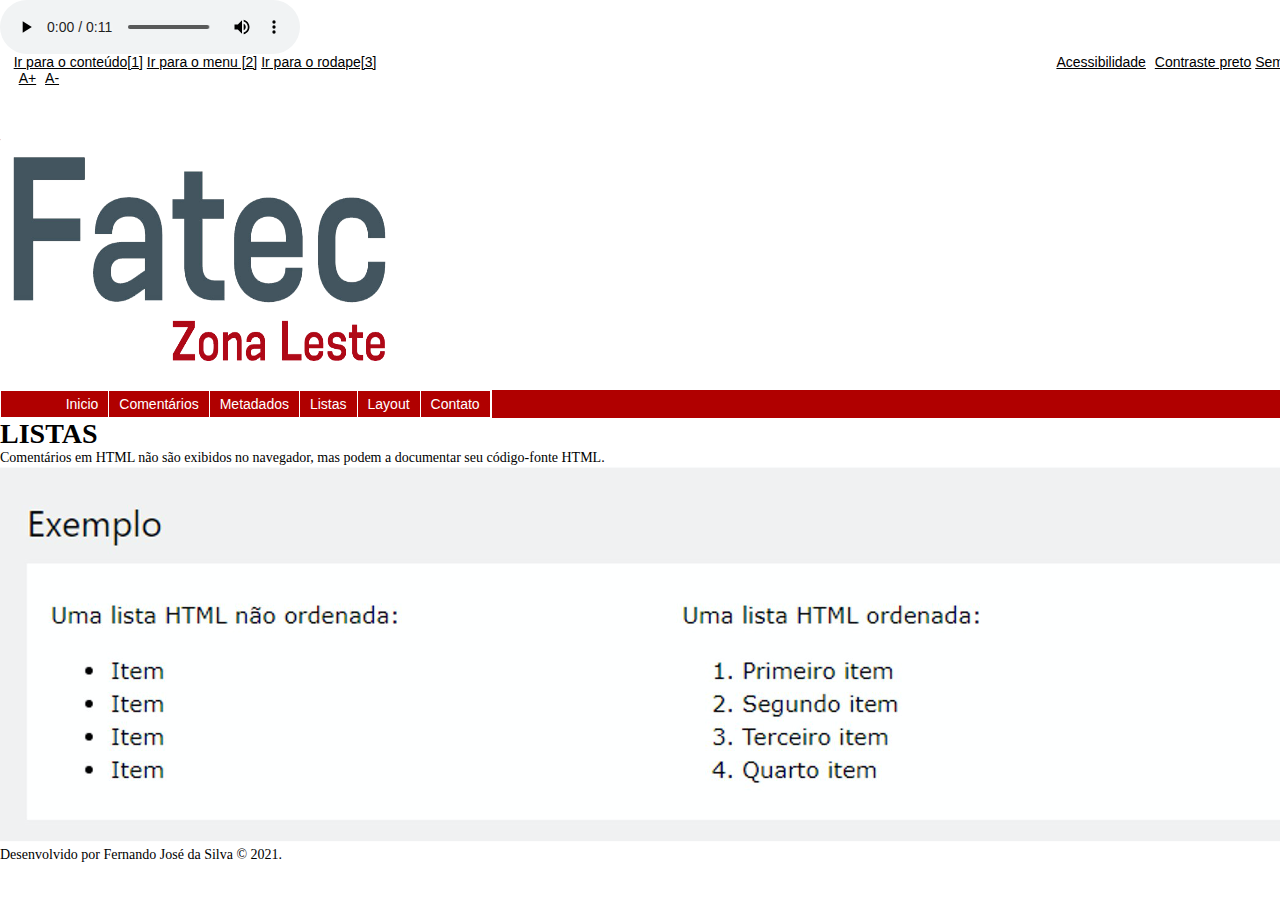
<file: listas.html>
<!DOCTYPE html>
<html lang="pt-BR">
<head>
    <meta charset="UTF-8">
    <meta http-equiv="X-UA-Compatible" content="IE=edge">
    <meta name="viewport" content="width=device-width, initial-scale=1.0">
    <meta name="description" content="Aula comentários, metadados, listas e layout">
    <meta name="keywords" content="HTML,comentários,listas,layout, elementos semanticas">
    <meta name="author" content="Fernando José">
    <link rel="stylesheet" type="text/css" href="style.css" />

    <title>AULA 5</title>
    <audio controls>
        <source src="audio/comentarios.mp3" type="audio/mp3">
        Seu navegador não suporta esse arquivo.
    </audio> 
</head>
<body>
    <div vw class="enabled">
    <div vw-access-button class="active"></div>
    <div vw-plugin-wrapper>
      <div class="vw-plugin-top-wrapper"></div>
    </div>
  </div>
  <script src="https://vlibras.gov.br/app/vlibras-plugin.js"></script>
  <script>
    new window.VLibras.Widget('https://vlibras.gov.br/app');
  </script>
    <header>
        <div id="Acessibilidade">
            <ul id="atalhos">
                <li><a href="#conteudo" accesskey="1" title="Ir diretamente para o conteúdo">Ir para o conteúdo[1]</a></li>
                <li><a href="#menu" accesskey="2" title="Ir diretamente para o menu">Ir para o menu [2]</a></li>
                <li><a href="#rodape" accesskey="3" title="Ir diretamente para o rodapé">Ir para o rodape[3]</a></li>

                <li id="pgacess"><a href="acessibilidade.html" title="Ir para a página de acessibilidade">Acessibilidade</a></li>
                <li class="contraste"><a href="javascript:void(0);" id="contraste">Contraste preto</a></li>
                <li class="contraste"><a href="javascript:void(0);" id="sem-contraste">Sem Contraste</a></li>
                <li class="fonte"><a href="javascript:void(0);" id="aumentar">A+</a></li>
                <li class="fonte"><a href="javascript:void(0);" id="aumentar">A-</a></li>
            </ul>
        </div>
        <img src= "imagem/FATEC_ZONA_LESTE.png" width="400" height="300" alt="Imagem com a palara Fatec em cinza e a expressão Zona Leste em vermelhoem HTML.">
        <nav>
            <ul id="menu">
                <li><a href="index.html">Inicio</a></li>
                <li><a href="comentarios.html">Comentários</a></li>
                <li><a href="metadados.html">Metadados</a></li>
                <li><a href="#">Listas</a>
                    <ul>
                        <li><a href="lista_ordenada.html">Lista Ordenada</a></li>
                        <li><a href="lista_nao_ordenada.html">Lista Não Ordenada</a></li>
                    </ul>
                </li>
                <li><a href="layout.html">Layout</a></li>  
                <li><a href="contato.html">Contato</a></li>
             </ul>
        </nav>
    </header>
    <main>
        <h1>LISTAS</h1>
        <p>Comentários em HTML não são exibidos no navegador, mas podem a documentar seu código-fonte HTML.</p>
        <img src="imagem/listas.png" alt= "Imagem com exemplos de listas ordenadas e não ordenadas.">
        
    <footer>
        <p>Desenvolvido por Fernando José da Silva &copy; 2021.</p>
    </footer>


    </main>
  
    
</body>
</html>
</file>
<file: style.css>
*{margin:0; padding: 0;
}

body{
    font-size: 14px;
    display: grid;
}

#topo{
    width: 100%;
    height: auto;
    background-color:#dedede;
}

#acessibilidade{
    width: 100%;
    height: auto;
    background-color:#fff;
    margin: auto;
}

#atalhos{
    font-family: Arial, Helvetica, sans-serif;
    font-size: 1em;
    list-style: none;
    padding-left: 1%;
}
#atalhos li{
    display: inline;
}
#atalhos li a {
    color:#000;
}
#atalhos li a:hover{
    color:#3e3e3e;
}
#pgacess{
    padding-left: 50%;
}
#contraste, .fonte{
    padding-left: 5px;
}
#logo{
    width: 20%;
    height: auto;
   
}
/*barra de navegação*/
nav{
    width: 100%;
    min-height: auto;
    background-color:#b00000;
    float: left;
}

#menu{
    list-style: none;
    border: 1px solid #fff; 
    float: left;
    padding-left: 4%;  
}

#menu li{
    list-style: none;
    position: relative;
    float: left;
    border-right: 1px solid #fff;
}

#menu li a{
    font-family: arial, Helvetica, sans-serif;
    color:#fff;
    text-decoration: none;
    padding: 5px 10px;
    display:block;
}

#menu li a:hover{
    background-color:#500101;
    transition: 1s;
}

/*submenu*/
#menu li ul{
    position:absolute;
    top: 25px;
    left: 0;
    background-color:#b00000;
    display: none;
}

#menu li:hover ul, #menu li.over ul{
    display: block;
}

#menu li ul li{
    border: 1px solid #fff;
    display: block; 
    width: 150px;
}
/*menu responsivo*/
label[for="bt_menu"]{
    display: none;
}
#bt_menu{
    display: none;

}

#conteudo{
    width: 100%;
    min-height: 600px;
    font-family: arial, Helvetica, sans-serif;
    font-size: 1em;
    text-align: justify;
    background-color:#fff;
}

#conteudo h1{
        text-align: center;
}

section{
    padding: 3%
}

#imagem{
    width: 40%;
    height: auto;
    
}

#video{
    width: 600px;
    height: 400px;
}   
iframe{
    width: 600px;
    height: 400px;
} 

#rodape{
    font-family: Arial, Helvetica, Sans-serif;
    font-size: 0.8em;
    color: #fff;
    background-color:#3e3e3e;
    padding-top:1%;
    text-align: center;
    width: 100%;
    height: 60px;
}

input, select{
    color: #000;
    background-color:#f3f3f3;
    width: 40%;
    height: 40px;
    border-radius: 15px;
    padding: 5px;
    margin-left: 5px;
} 

label, legend{
    font-weight :  bold;
    font-size : 1.2em;
    margin-left : 5px;
}

fieldset{
    border-color: #500101;
    border-radius: 15px;
}

textarea{
    width: 40%;
    padding: 5px;
    margin-left: 5px;
}

input[type=submit]{
 width: 15%;
 height:40px;
 background-color: #b00000;
 color: #fff;
}

input[type=reset]{
    width: 15%;
    height:40px;
    background-color: #b00000;
    color: #fff;
}

.required:after {
    content: " *";
    color:red;
}
.breadcrumb{
    padding-left: 2%;
    list-style: none;
}
.breadcrumb li{
    display: inline;
    font-family: arial, Helvetica, sans-serif;
    font-size: 0.7em;
    color:#000;
}
.breadcrumb li a{
    color: #3e3e3e;
    text-decoration: none;
}
.breadcrumb li+li:before{
    content: "/\00a0" ;
    padding: 6px;
    color: #000;
}    
.breadcrumb li a:hover{
    color: #000;
    text-decoration: underline;
} 

/*media queries*/
/*media queries menu responsivo*/

@media screen and (max-width:630px){
    #menu{
        display:none;
    }
    label[for="bt_menu"]{
        display: block;
        
    }
    #bt_menu:checked ~ #menu{
        display: block;
        border: none;
    }
    #menu li{
        position: relative;
        float: left;
        width: 100%;
        border: none;
    }
    #menu li ul{
        position: static;
        float: left;
        width: 100;
        border: none;
    }
    #menu li ul li{
        position: relative;
        float: left;
        width: 100%;
        display:block;
        border: none;
    }
    /*media querie barra de acessibilidade*/
    
    @media screen and (max-width: 1440px){

        #pgacess{
            padding-left: 30%;
        }
        .contraste, .fonte{
            padding-left: 5px;
        }
    }
    @media screen and (max-width: 1280px){

        #pgacess{
            padding-left: 20%;
        }
        @media screen and (max-width: 1024px){

            #pgacess{
                padding-left: 10%;
            }
            
        }
        
    }
</file>
